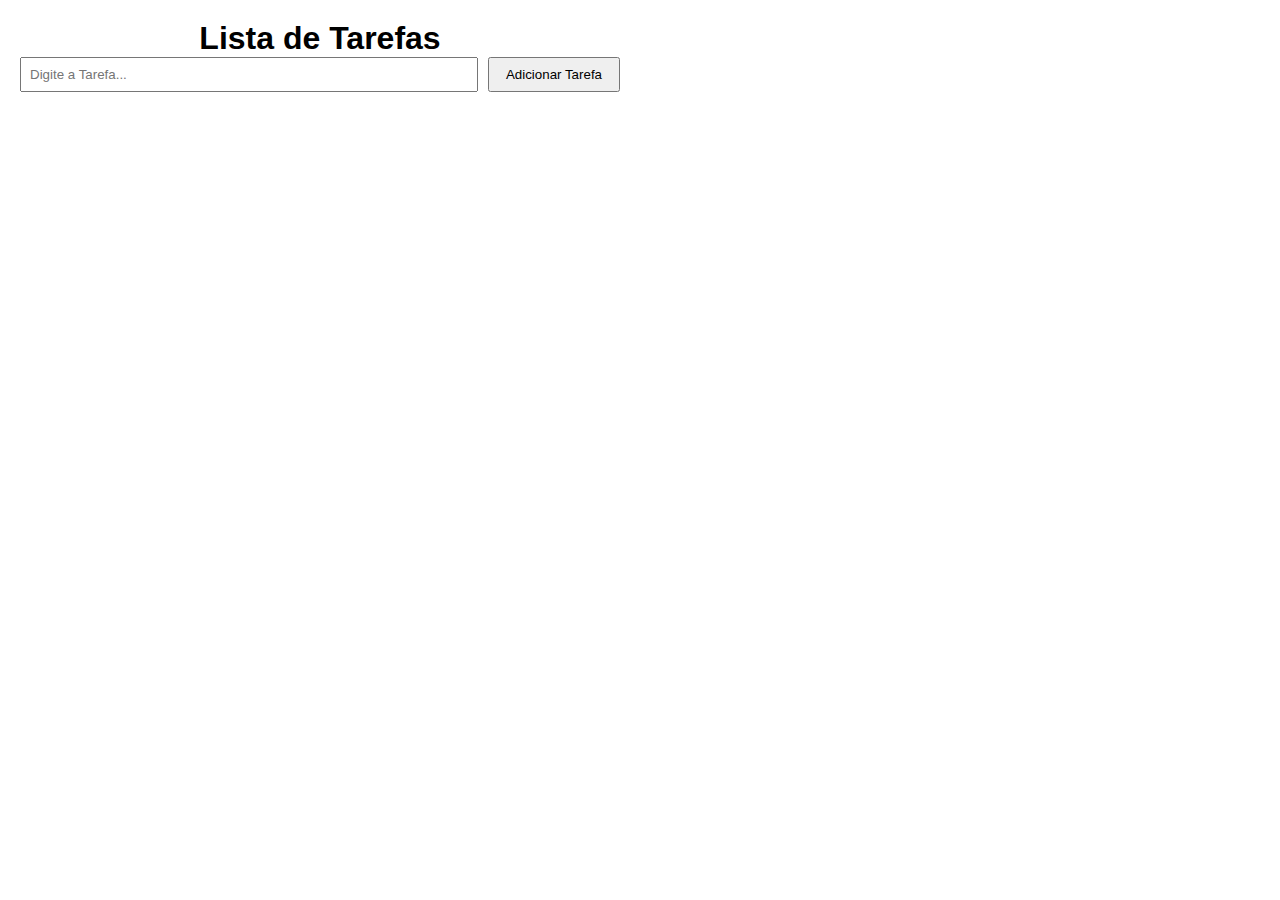
<file: aula-20-03-forms-js/index.html>
<!DOCTYPE html>
<html lang="pt-br">
  <head> 
    <meta charset="UTF-8">
    <title>Forms com JS</title>
    <link rel="stylesheet" href="css/reset.css">
    <link rel="stylesheet" href="css/style.css">
  </head>
  <body>
       <h1>Lista de Tarefas</h1>
       <!--Utilizamos a tag form para delimitar os formulários
        action é para onde vão os dados do formulario
         # utilizamos para tratar dados no mesmo arquivos-->
       <form action="#" id="formTarefa">
          <input type="text" id="inputTarefa" placeholder="Digite a Tarefa..." required>
          <button type="submit">Adicionar Tarefa</button>
       </form>

       <UL id="listaTarefas"></ul>

        <script src="js/script.js"></script>
  </body>
</html>
</file>
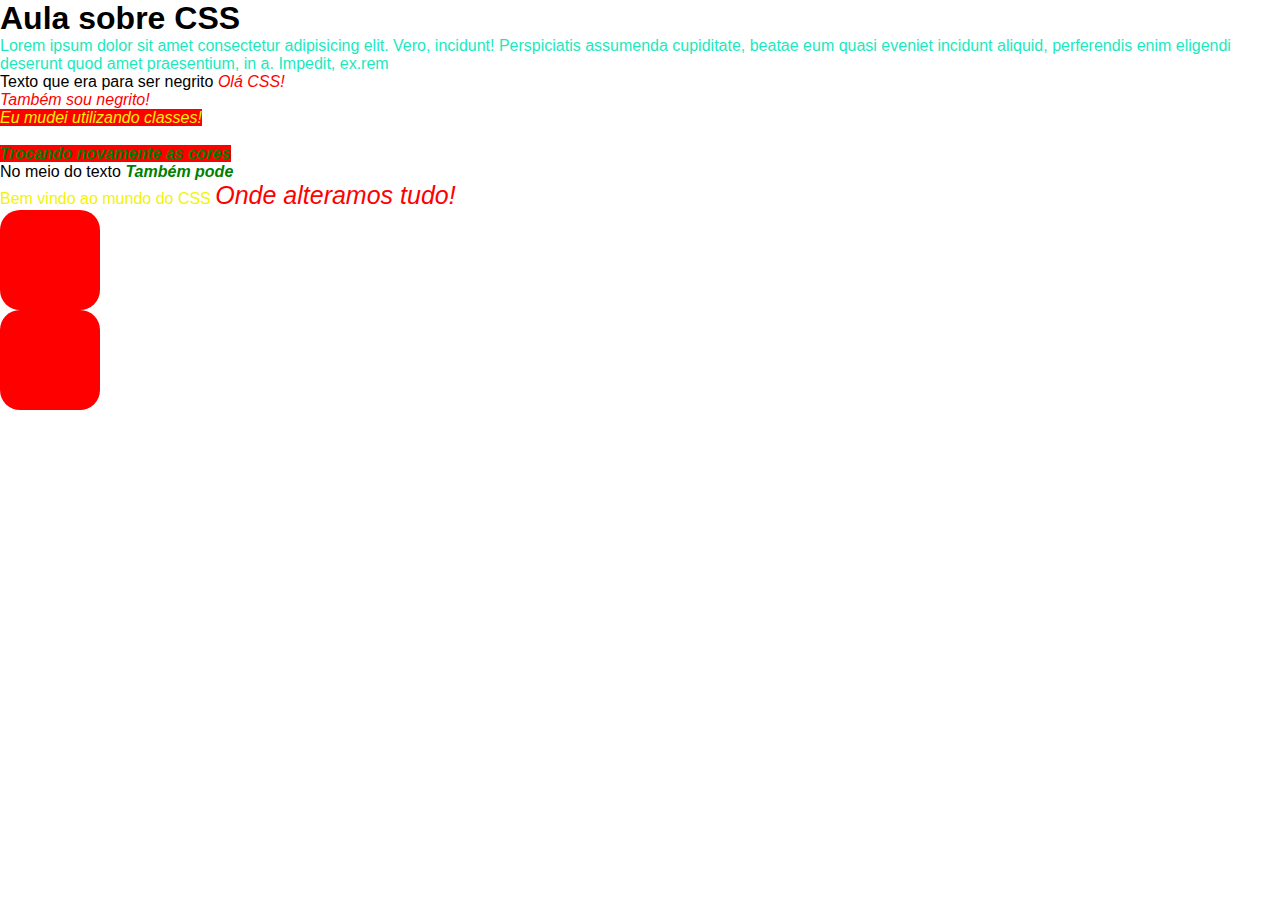
<file: aula3-04-03-css/index.html>
<!DOCTYPE html>
<html lang="pt-br">
<head>
    <title>CSS</title>
    <meta charset="UTF-8">

    <!-- CSS Interno -> TAG style no HEAD-->
    <style>
        /*Existem 3 formas de aplicar o css em elementos:
        TAG -> utilizando o nome da TAG. Ex: b{...}
        .classe -> criamos uma classe para reaprpoveitar o mesmo CSS em vários locais. Ex: .azul{...}
        #id -> definimos um id para o elemento, aplica somente a ele, só podendo haver 1 id com aquele nome.
        Ex: #logo{...}
        */

b{
    font-weight: normal;
    color: #f00; /*Cor simplificada: ff 00 00 */
    font-style: italic;
}

.texto-verde{
    color: green !important;
}

.texto-amarelo{
    color: yellow;
}

.fundo-vermelho{
    background: #f00;
}

.fundo-azul{
    background-color: #00f;
}

#quadrado{
    height: 100px;
    width: 100px;
    border-radius: 20px;
    background-color: #f00;
}

</style>

<!--Tem que decorar, pois cai em prova -->
<!-- CSS Externo -> Adiciona arquivos.css à página -->
<link rel="stylesheet" href="css/style.css">
<!-- Este deve ser o primeiro css da página (aqui tá errado)--> 
<link rel="stylesheet" href="css/reset.css">

</head>
<body>
    <h1>Aula sobre CSS</h1>

    <!-- CSS Inline -> Direto no elemento HTML-->
    <P style="color: #1be9bd">
        Lorem ipsum dolor sit amet consectetur adipisicing elit. Vero, incidunt! Perspiciatis assumenda cupiditate, beatae eum quasi eveniet incidunt aliquid, perferendis enim eligendi deserunt quod amet praesentium, in a. Impedit, ex.rem
    </P>

    <p>
        Texto que era para ser negrito <b>Olá CSS!</b>
    </p>
    <b>
        Também sou negrito!
    </b> <br>

    <!-- Para utilizar classes utilizamos a propriedade class -->

    <b class="texto-amarelo fundo-vermelho">
        Eu mudei utilizando classes!
    </b>
    <br> <br>
    <b class="texto-verde fundo-vermelho">
        Trocando novamente as cores
    </b>

     <p> 
        No meio do texto <i class="texto-verde"> Também pode</i>
    </p>

    <p class="texto-amarelo">
        Bem vindo ao mundo do CSS
        <b style="font-size: 25px;">Onde alteramos tudo!</b> 
    </p>

    <div id="quadrado">
        <!-- O ID precisa ser único na página -->
    </div>

    <div id="quadrado" class="texto-verde"></div>
    
</body>
</html>
</file>
<file: aula-20-03-forms-js/css/style.css>
body{
    margin: 20px;
    max-width: 600px;
}

h1{
    text-align:center;
}

form{
    display: flex;
    /* Define os espaçamento entre todos os elemnetos dentro  do formulário de forma universal */
    gap: 10px;
    margin-bottom: 20px;
}

input[type="text"] {
    /* Faz o input crescer até ocupar todo o espaço disponivel */
    flex: 1;
    padding: 8px;
}

button{
    padding:8px 16px;
    cursor: pointer;
}

ul{
    list-style: none;
    padding:0;

}

li {
    background-color: #f9f9f9;
    margin-bottom: 5px;
    padding: 8px;
    display: flex;
    justify-content:space-between;
    align-items: center;
    border-radius: 4px;
}

.remover{
    margin-left: 10px;
    background-color: #ff5c5c;
    color: #fff;
    border: none;
    cursor: pointer;
    padding: 4px 8px;
    border-radius: 4px
}

.remover:hover{
    opacity: 0.8;
}
</file>
<file: aula3-04-03-css/css/style.css>
.texto-amarelo{
    color: rgb(243, 243, 7)
}

.texto-verde{
    font-weight: 900;
}
</file>
